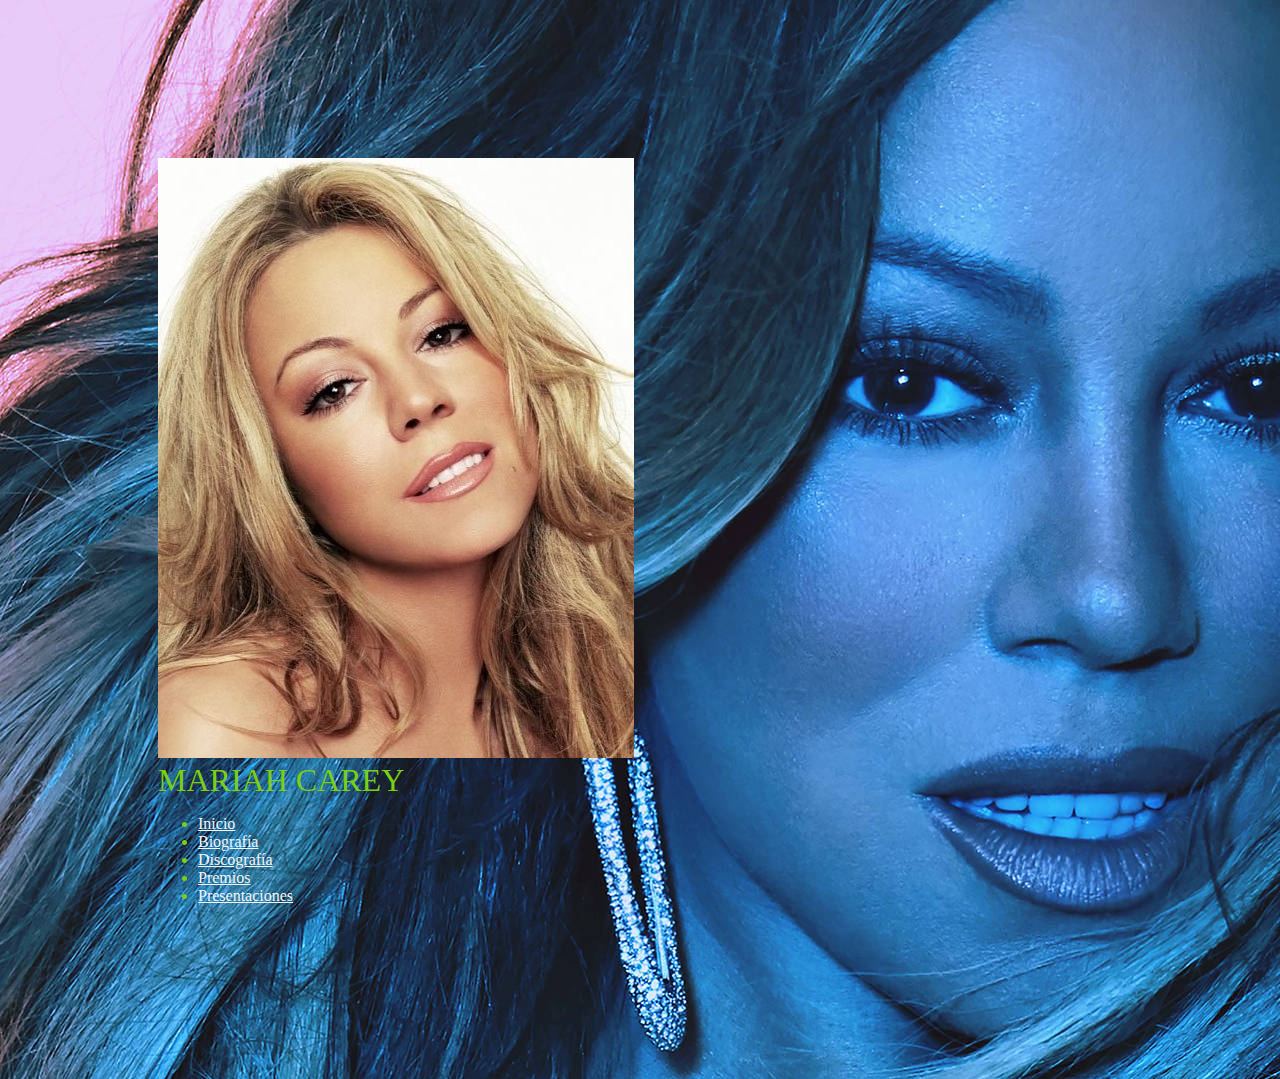
<file: PreEntrega1Ruiz/PreEntrega 1/index.html>
<!DOCTYPE html>
<html lang="en">
<head>
    <meta charset="UTF-8">
    <meta http-equiv="X-UA-Compatible" content="IE=edge">
    <meta name="viewport" content="width=device-width, initial-scale=1.0, maximum-scale=1.0, minimum-scale=1.0">
    <link rel="shortcut icon" href="img/logominiweb.jfif" alt="MC">
    <!--Link a css-->
    <link rel="stylesheet" href="css/styles.css">
    <title>Mariah Carey</title>
</head>
<body>
    <div class="contenedor">
    <header>
    <main>
    <img src="img/mariahportada.jpg" alt="Mariah Carey">
    <nav>
    <section id="menu">
        <FONT SIZE=6>MARIAH CAREY</font>
        <ul>
            <li><a href="index.html">Inicio</a>
            <li><a href="pages/biografia.html">Biografía</a></li>
            <li><a href="pages/discografia.html">Discografía</a></li>
            <li><a href="pages/premios.html">Premios</a></li>
            <li><a href="pages/presentaciones.html">Presentaciones</a>
            </li>
        </ul>
    </section>
    </nav>
    </main>
    </header>
</body>
</html>
</file>
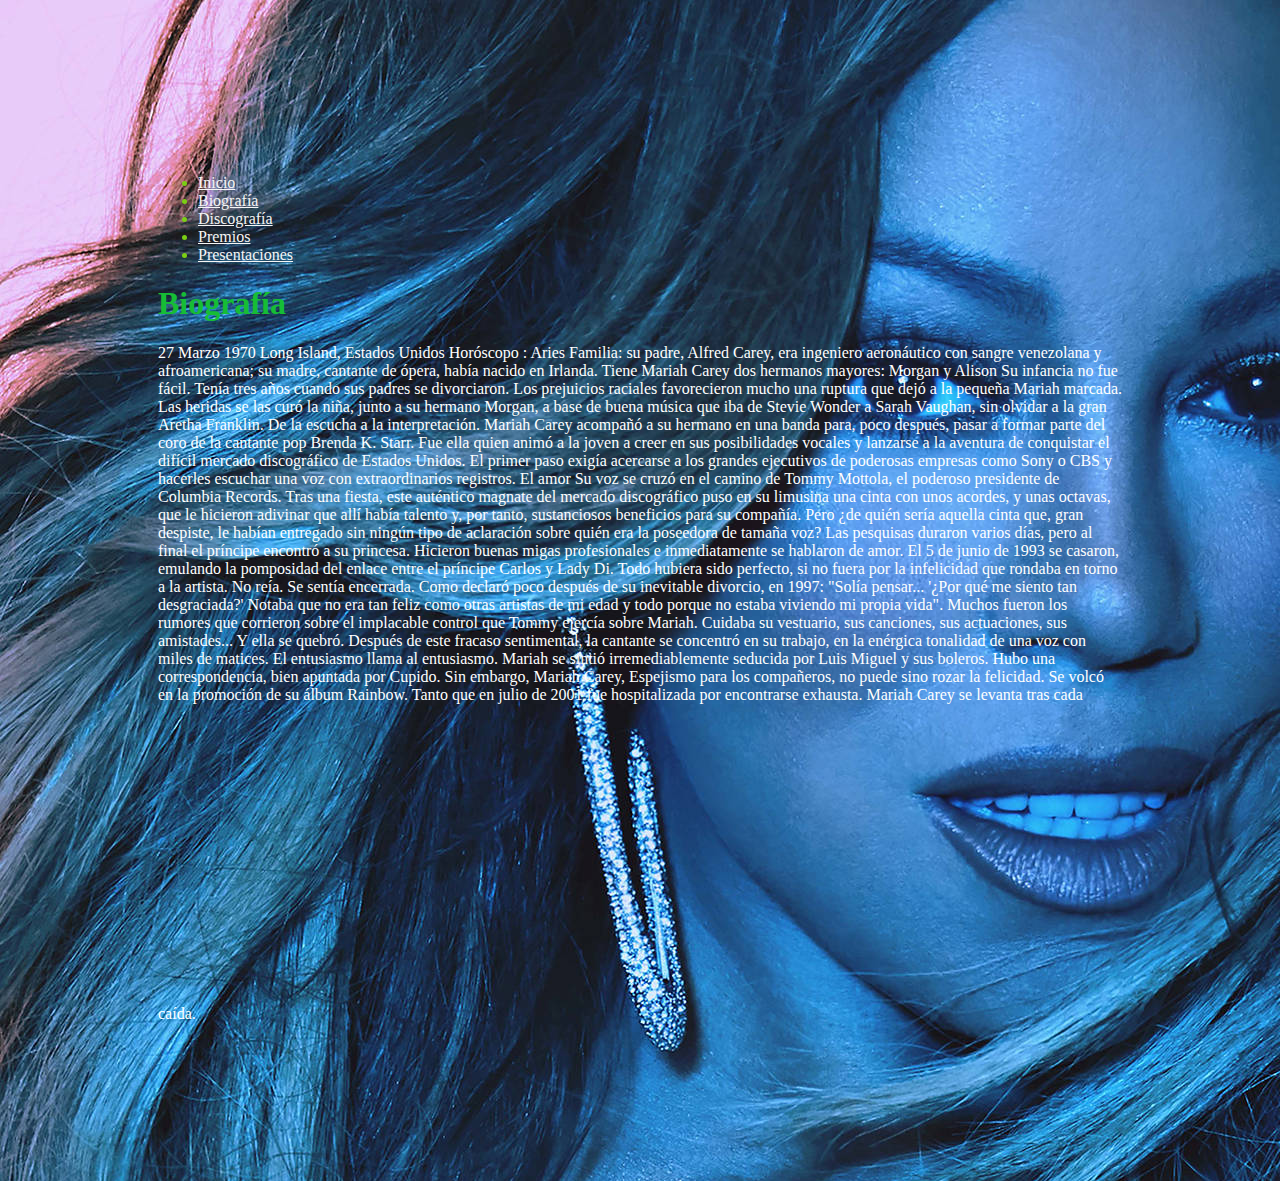
<file: PreEntrega 1/pages/biografia.html>
<!DOCTYPE html>
<html lang="en">
<head>
    <meta charset="UTF-8">
    <meta http-equiv="X-UA-Compatible" content="IE=edge">
    <meta name="viewport" content="width=device-width, initial-scale=1.0>
    <link rel="shortcut icon" href="../img/logominiweb.jfif" alt="MC">
    <!--Link a css-->
    <link rel="stylesheet" href="../css/styles.css">
    <title>MariahCarey</title>
</head>
<body>
    <header>
        <nav>
        <section id="menu">
            <ul>
                <li><a href="../index.html">Inicio</a>
                <li><a href="biografia.html">Biografía</a>
                <li><a href="discografia.html">Discografía</a>
                <li><a href="premios.html">Premios</a>
                <li><a href="presentaciones.html">Presentaciones</a>
                </li>
            </ul>
        </section>
        </nav>
        </header>
        <section>
            <h1>Biografía</h1>
        </section>
            <main>
                27 Marzo 1970

                Long Island, Estados Unidos
                
                
                Horóscopo : Aries
                
                
                Familia: su padre, Alfred Carey, era ingeniero aeronáutico con sangre venezolana y afroamericana; su madre, cantante de ópera, había nacido en Irlanda. Tiene Mariah Carey dos hermanos mayores: Morgan y Alison
                
                Su infancia no fue fácil. Tenía tres años cuando sus padres se divorciaron. Los prejuicios raciales favorecieron mucho una ruptura que dejó a la pequeña Mariah marcada. Las heridas se las curó la niña, junto a su hermano Morgan, a base de buena música que iba de Stevie Wonder a Sarah Vaughan, sin olvidar a la gran Aretha Franklin.
                
                De la escucha a la interpretación. Mariah Carey acompañó a su hermano en una banda para, poco después, pasar a formar parte del coro de la cantante pop Brenda K. Starr. Fue ella quien animó a la joven a creer en sus posibilidades vocales y lanzarse a la aventura de conquistar el difícil mercado discográfico de Estados Unidos. El primer paso exigía acercarse a los grandes ejecutivos de poderosas empresas como Sony o CBS y hacerles escuchar una voz con extraordinarios registros.
                El amor
                
                Su voz se cruzó en el camino de Tommy Mottola, el poderoso presidente de Columbia Records. Tras una fiesta, este auténtico magnate del mercado discográfico puso en su limusina una cinta con unos acordes, y unas octavas, que le hicieron adivinar que allí había talento y, por tanto, sustanciosos beneficios para su compañía. Pero ¿de quién sería aquella cinta que, gran despiste, le habían entregado sin ningún tipo de aclaración sobre quién era la poseedora de tamaña voz? Las pesquisas duraron varios días, pero al final el príncipe encontró a su princesa. Hicieron buenas migas profesionales e inmediatamente se hablaron de amor.
                
                El 5 de junio de 1993 se casaron, emulando la pomposidad del enlace entre el príncipe Carlos y Lady Di. Todo hubiera sido perfecto, si no fuera por la infelicidad que rondaba en torno a la artista. No reía. Se sentía encerrada. Como declaró poco después de su inevitable divorcio, en 1997: "Solía pensar... '¿Por qué me siento tan desgraciada?' Notaba que no era tan feliz como otras artistas de mi edad y todo porque no estaba viviendo mi propia vida". Muchos fueron los rumores que corrieron sobre el implacable control que Tommy ejercía sobre Mariah. Cuidaba su vestuario, sus canciones, sus actuaciones, sus amistades... Y ella se quebró.
                
                Después de este fracaso sentimental, la cantante se concentró en su trabajo, en la enérgica tonalidad de una voz con miles de matices. El entusiasmo llama al entusiasmo. Mariah se sintió irremediablemente seducida por Luis Miguel y sus boleros. Hubo una correspondencia, bien apuntada por Cupido. Sin embargo, Mariah Carey, Espejismo para los compañeros, no puede sino rozar la felicidad. Se volcó en la promoción de su álbum Rainbow. Tanto que en julio de 2001 fue hospitalizada por encontrarse exhausta.
                
                Mariah Carey se levanta tras cada caída.
                
        
       
            <iframe width="100" height="315" src="https://www.youtube.com/embed/YzcGYlpf9K8" title="YouTube video player" frameborder="0" allow="accelerometer; autoplay; clipboard-write; encrypted-media; gyroscope; picture-in-picture; web-share" allowfullscreen></iframe>
            </main>
</body>
</html>
</file>
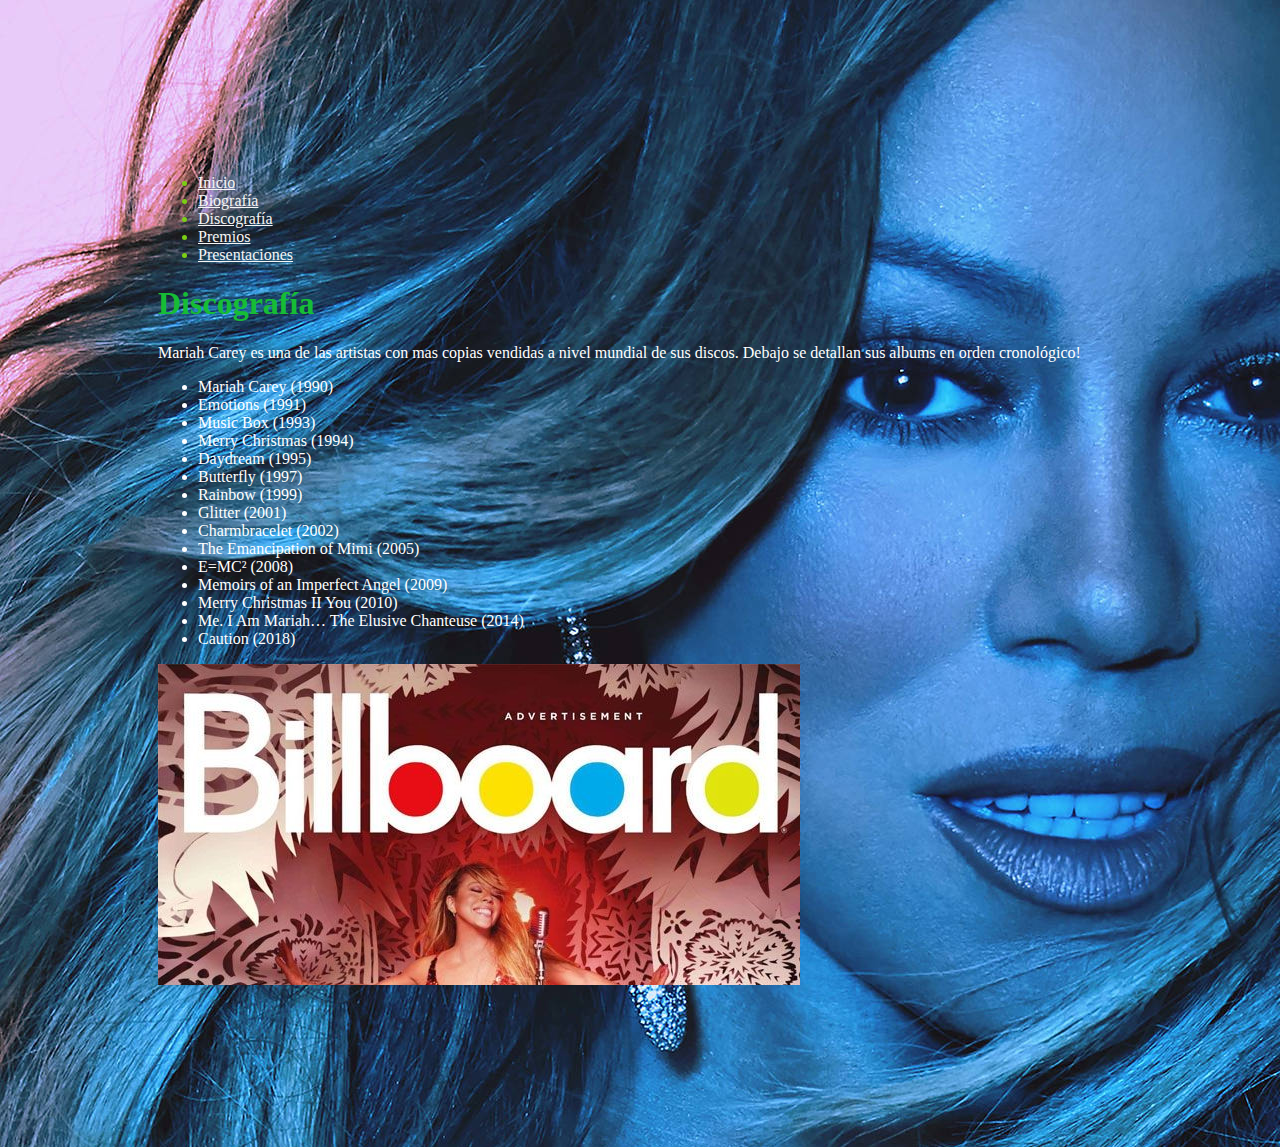
<file: PreEntrega 1/pages/discografia.html>
<!DOCTYPE html>
<html lang="en">
<head>
    <meta charset="UTF-8">
    <meta http-equiv="X-UA-Compatible" content="IE=edge">
    <meta name="viewport" content="width=device-width, initial-scale=1.0>
    <link rel="shortcut icon" href="../img/logominiweb.jfif" type="MC">
    <!--Link a css-->
    <link rel="stylesheet" href="../css/styles.css">
    <title>MariahCarey</title>
</head>
<body>
    <header>
        <nav>
        <section id="menu">
            <ul>
                <li><a href="../index.html">Inicio</a>
                <li><a href="biografia.html">Biografía</a>
                <li><a href="discografia.html">Discografía</a>
                <li><a href="premios.html">Premios</a>
                <li><a href="presentaciones.html">Presentaciones</a>
                </li>
            </ul>
        </section>
        </nav>
        </header>
        <section>
            <h1>Discografía</h1>
        </section>
        <main>
            
                Mariah Carey es una de las artistas con mas copias vendidas a nivel mundial de sus discos.
                Debajo se detallan sus albums en orden cronológico!
           
            <ul>
            <li>Mariah Carey (1990)</li>
            <li>Emotions (1991)</li>
            <li>Music Box (1993)</li>
            <li>Merry Christmas (1994)</li>
            <li>Daydream (1995)</li>
            <li>Butterfly (1997)</li>
            <li>Rainbow (1999)</li>
            <li>Glitter (2001)</li>
            <li>Charmbracelet (2002)</li>
            <li>The Emancipation of Mimi (2005)</li>
            <li>E=MC² (2008)</li>
            <li>Memoirs of an Imperfect Angel (2009)</li>
            <li>Merry Christmas II You (2010)</li>
            <li>Me. I Am Mariah… The Elusive Chanteuse (2014)</li>
            <li>Caution (2018)</li>
            </li>
            </ul>
            <section id="main img">
            <img src="../img/mariahbillboard.jpg" alt="Billboard">
            </section>
        </main>
</body>
</html>
</file>
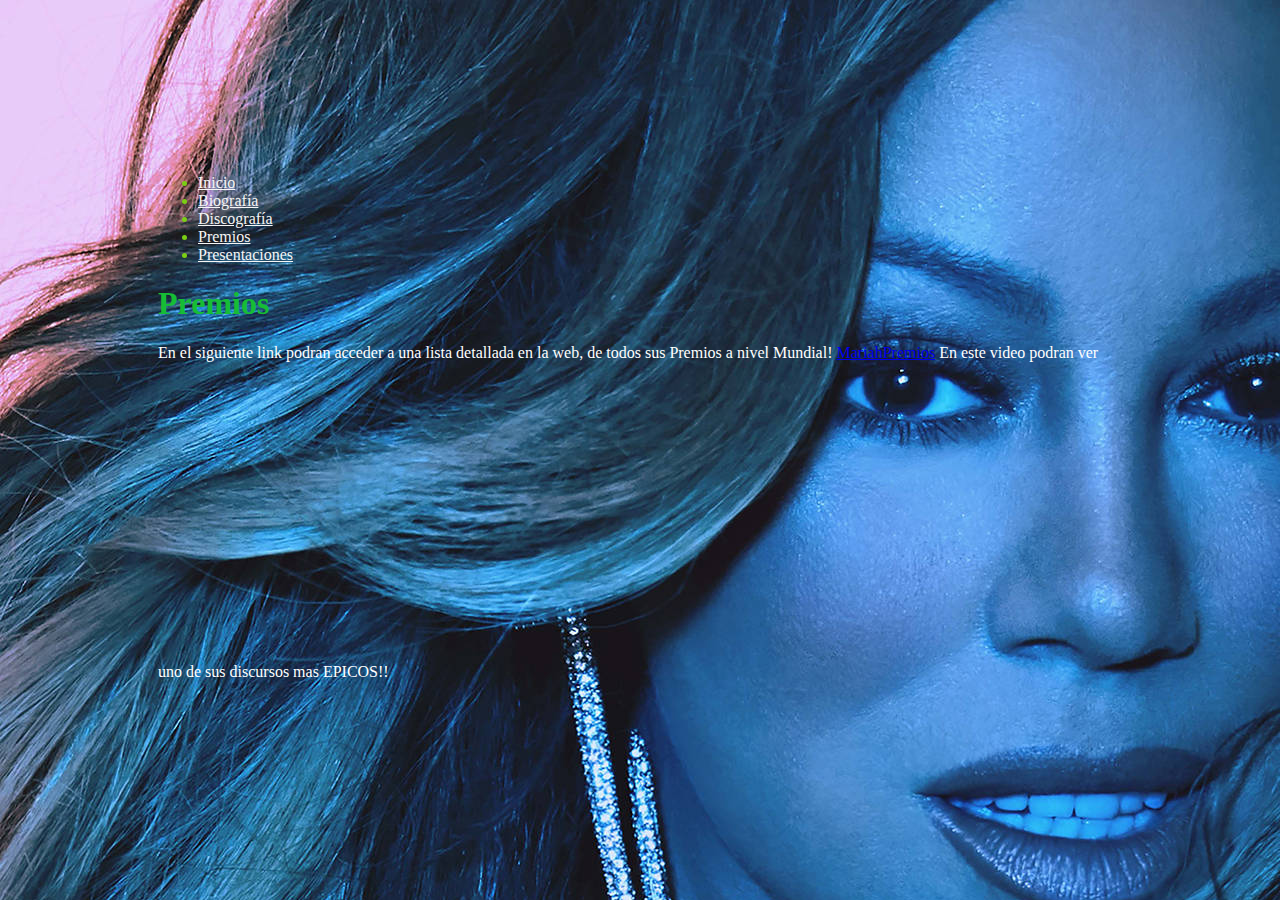
<file: PreEntrega 1/pages/premios.html>
<!DOCTYPE html>
<html lang="en">
<head>
    <meta charset="UTF-8">
    <meta http-equiv="X-UA-Compatible" content="IE=edge">
    <meta name="viewport" content="width=device-width, initial-scale=1.0">
    <link rel="shortcut icon" href="../img/logominiweb.jfif" type="MC">
    <!--Link a css-->
    <link rel="stylesheet" href="../css/styles.css">
    <title>MariahCarey</title>
</head>
<body>
    <header>
        <nav>
        <section id="menu">
            <ul>
                <li><a href="../index.html">Inicio</a>
                <li><a href="biografia.html">Biografía</a></li>
                <li><a href="discografia.html">Discografía</a></li>
                <li><a href="premios.html">Premios</a></li>
                <li><a href="presentaciones.html">Presentaciones</a>
                </li>
            </ul>
        </section>
        </nav>
        </header>
        <section>
            <h1>Premios</h1>
        </section>
        <main>
             En el siguiente link podran acceder a una lista detallada en la web, de todos sus Premios a nivel Mundial!
             
             <a href="https://www.mundomariah.com/wordpress/zona-mariah/premios-de-mariah-carey/">MariahPremios</a>

             
                En este video podran ver uno de sus discursos mas EPICOS!!
             
             <iframe width="560" height="315" src="https://www.youtube.com/embed/t0BicvDItkY" title="YouTube video player" frameborder="0" allow="accelerometer; autoplay; clipboard-write; encrypted-media; gyroscope; picture-in-picture; web-share" allowfullscreen></iframe>
        </main>  
</body>
</html>
</file>
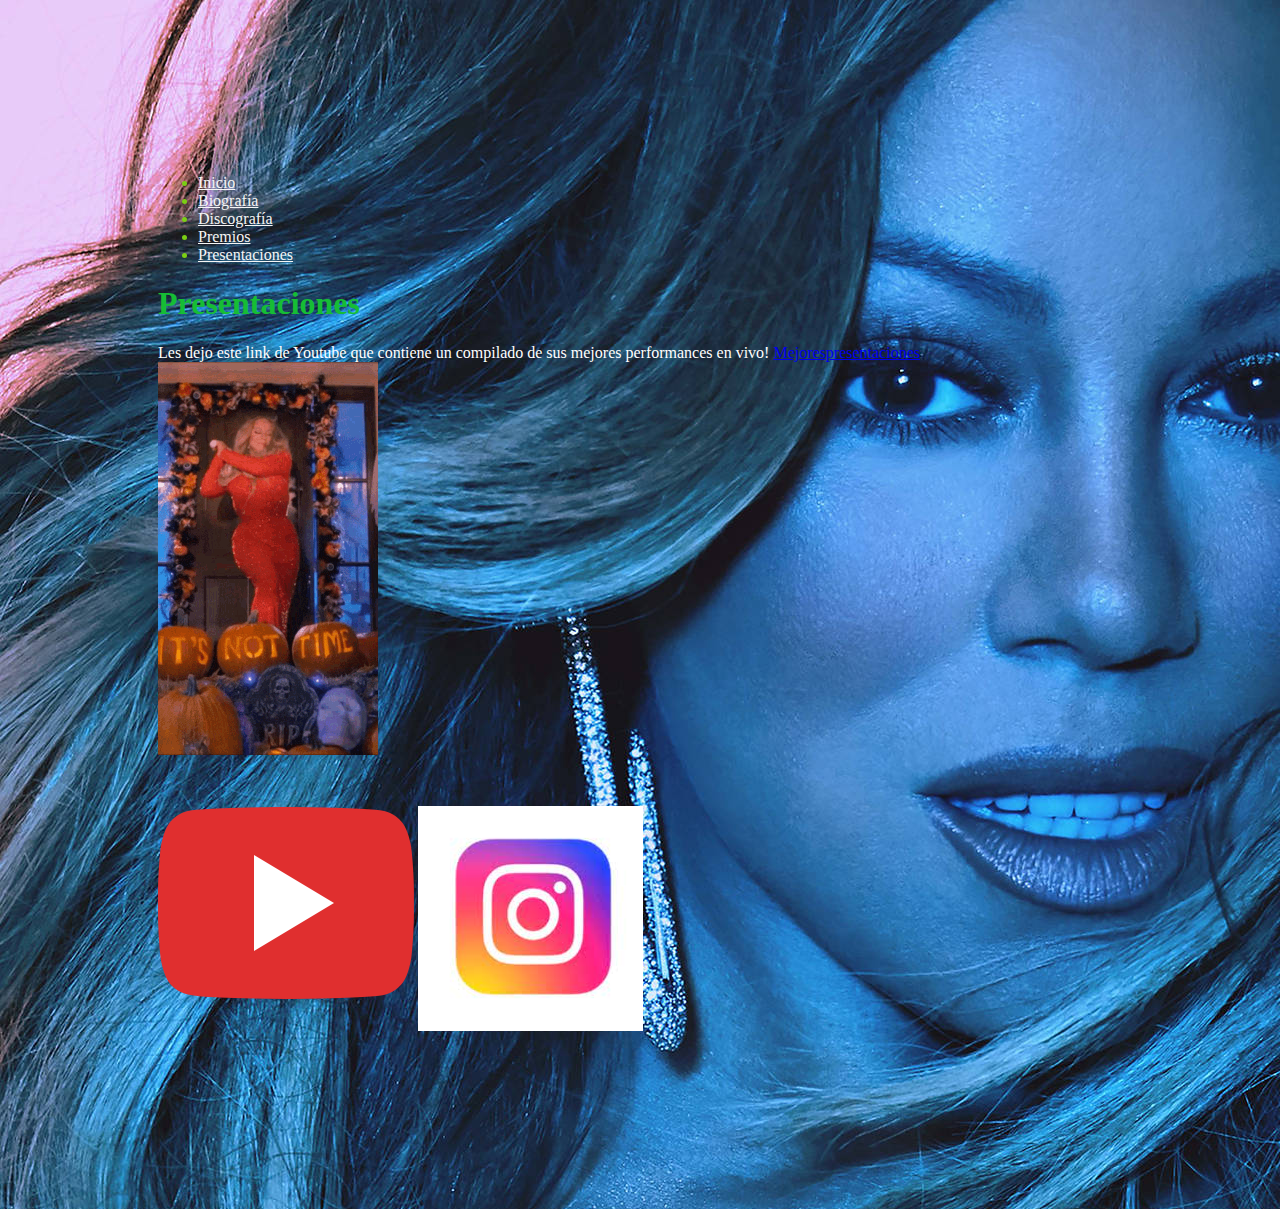
<file: PreEntrega 1/pages/presentaciones.html>
<!DOCTYPE html>
<html lang="en">
<head>
    <meta charset="UTF-8">
    <meta http-equiv="X-UA-Compatible" content="IE=edge">
    <meta name="viewport" content="width=device-width, initial-scale=1.0">
    <link rel="shortcut icon" href="../img/logominiweb.jfif" alt="MC">
    <!--Link a css-->
    <link rel="stylesheet" href="../css/styles.css">
    <title>MariahCarey</title>
</head>
<body>
    <header>
        <nav>
        <section id="menu">
            <ul>
                <li><a href="../index.html">Inicio</a>
                <li><a href="biografia.html">Biografía</a>
                <li><a href="discografia.html">Discografía</a>
                <li><a href="premios.html">Premios</a>
                <li><a href="presentaciones.html">Presentaciones</a>
                </li>
            </ul>
        </section>
        </nav>
        </header>
        <section>
            <h1>Presentaciones</h1>
        </section>
        <main>
            Les dejo este link de Youtube que contiene un compilado de sus mejores performances en vivo!
            <a href="https://www.youtube.com/watch?v=ZzzCn3lPoHM">Mejorespresentaciones</a>
        </main>
        <div>
            <img src="../img/mariahfinal.gif" alt="gifmariah">
        </div>
        <footer>
        <p> 
            <a title="MariahYoutube" href="https://www.youtube.com/channel/UCurpiDXSkcUbgdMwHNZkrCg"><img src="../img/icono_youtube.png" alt="Mariah"/></a>
            <a title="MariahInstagram" href="https://www.instagram.com/mariahcarey/"><img src="../img/instagramicono.jfif" alt="Mariahinst"/></a>
        </p>
        </footer>
</body>
</html>
</file>
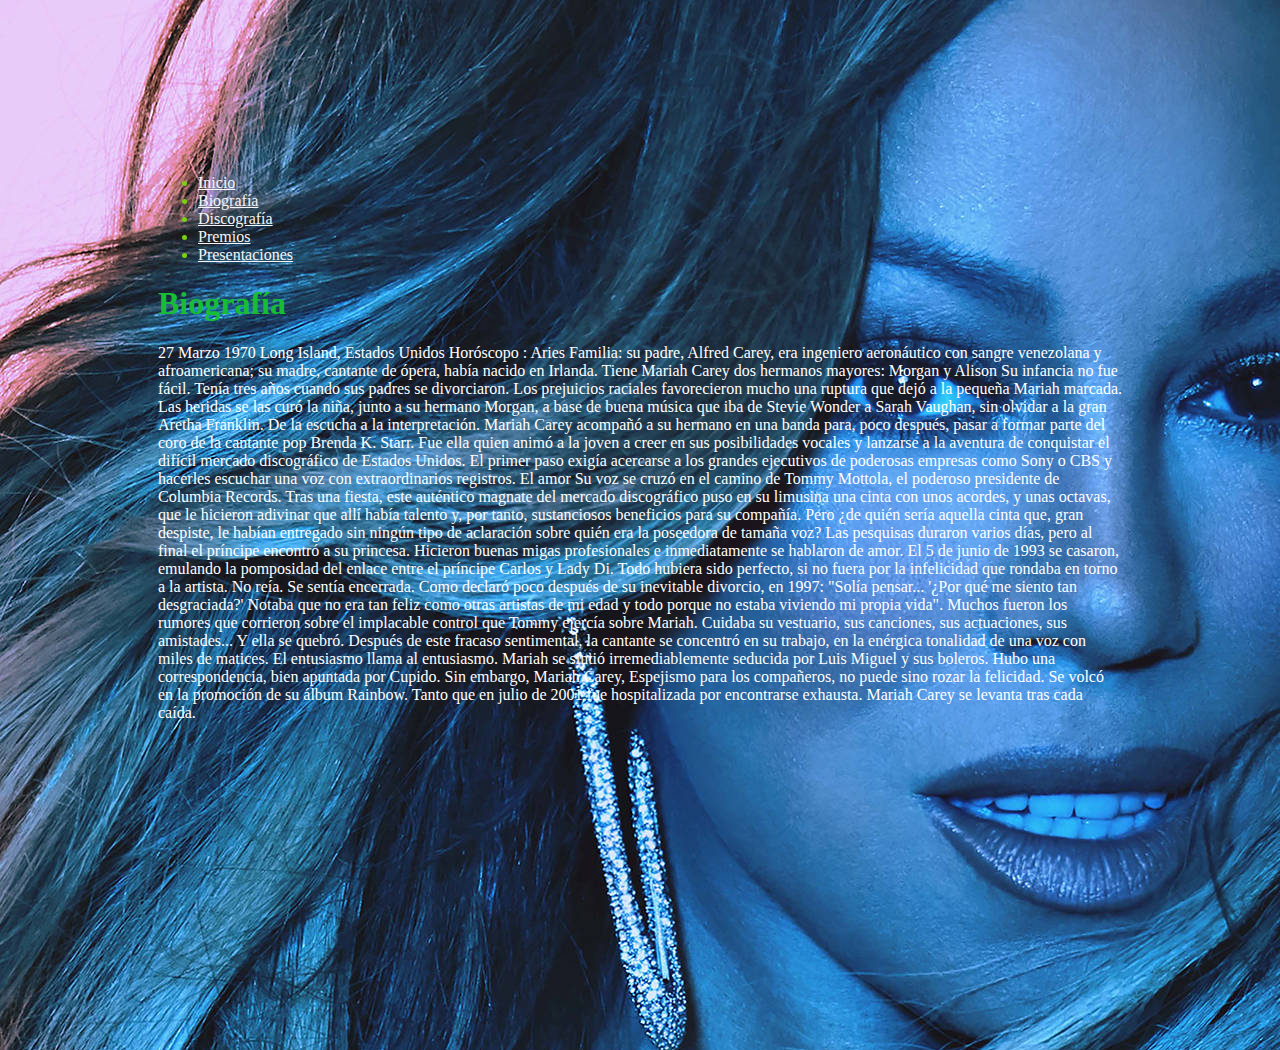
<file: PreEntrega1Ruiz/PreEntrega 1/pages/biografia.html>
<!DOCTYPE html>
<html lang="en">
<head>
    <meta charset="UTF-8">
    <meta http-equiv="X-UA-Compatible" content="IE=edge">
    <meta name="viewport" content="width=device-width, initial-scale=1.0">
    <link rel="stylesheet" href="https://cdnjs.cloudflare.com/ajax/libs/animate.css/4.1.1/animate.min.css">
    <link rel="shortcut icon" href="../img/logominiweb.jfif" alt="MC">
    <!--Link a css-->
    <link rel="stylesheet" href="../css/styles.css">
    <title>MariahCarey</title>
</head>
<body>
    <header>
        <nav>
        <section id="menu">
            <ul>
                <li><a href="../index.html">Inicio</a>
                <li><a href="biografia.html">Biografía</a>
                <li><a href="discografia.html">Discografía</a>
                <li><a href="premios.html">Premios</a>
                <li><a href="presentaciones.html">Presentaciones</a>
                </li>
            </ul>
        </section>
        </nav>
        </header>
        <section>
            <h1>Biografía</h1>
        </section>
            <main>
            <p>27 Marzo 1970

                Long Island, Estados Unidos
                
                
                Horóscopo : Aries
                
                
                Familia: su padre, Alfred Carey, era ingeniero aeronáutico con sangre venezolana y afroamericana; su madre, cantante de ópera, había nacido en Irlanda. Tiene Mariah Carey dos hermanos mayores: Morgan y Alison
                
                Su infancia no fue fácil. Tenía tres años cuando sus padres se divorciaron. Los prejuicios raciales favorecieron mucho una ruptura que dejó a la pequeña Mariah marcada. Las heridas se las curó la niña, junto a su hermano Morgan, a base de buena música que iba de Stevie Wonder a Sarah Vaughan, sin olvidar a la gran Aretha Franklin.
                
                De la escucha a la interpretación. Mariah Carey acompañó a su hermano en una banda para, poco después, pasar a formar parte del coro de la cantante pop Brenda K. Starr. Fue ella quien animó a la joven a creer en sus posibilidades vocales y lanzarse a la aventura de conquistar el difícil mercado discográfico de Estados Unidos. El primer paso exigía acercarse a los grandes ejecutivos de poderosas empresas como Sony o CBS y hacerles escuchar una voz con extraordinarios registros.
                El amor
                
                Su voz se cruzó en el camino de Tommy Mottola, el poderoso presidente de Columbia Records. Tras una fiesta, este auténtico magnate del mercado discográfico puso en su limusina una cinta con unos acordes, y unas octavas, que le hicieron adivinar que allí había talento y, por tanto, sustanciosos beneficios para su compañía. Pero ¿de quién sería aquella cinta que, gran despiste, le habían entregado sin ningún tipo de aclaración sobre quién era la poseedora de tamaña voz? Las pesquisas duraron varios días, pero al final el príncipe encontró a su princesa. Hicieron buenas migas profesionales e inmediatamente se hablaron de amor.
                
                El 5 de junio de 1993 se casaron, emulando la pomposidad del enlace entre el príncipe Carlos y Lady Di. Todo hubiera sido perfecto, si no fuera por la infelicidad que rondaba en torno a la artista. No reía. Se sentía encerrada. Como declaró poco después de su inevitable divorcio, en 1997: "Solía pensar... '¿Por qué me siento tan desgraciada?' Notaba que no era tan feliz como otras artistas de mi edad y todo porque no estaba viviendo mi propia vida". Muchos fueron los rumores que corrieron sobre el implacable control que Tommy ejercía sobre Mariah. Cuidaba su vestuario, sus canciones, sus actuaciones, sus amistades... Y ella se quebró.
                
                Después de este fracaso sentimental, la cantante se concentró en su trabajo, en la enérgica tonalidad de una voz con miles de matices. El entusiasmo llama al entusiasmo. Mariah se sintió irremediablemente seducida por Luis Miguel y sus boleros. Hubo una correspondencia, bien apuntada por Cupido. Sin embargo, Mariah Carey, Espejismo para los compañeros, no puede sino rozar la felicidad. Se volcó en la promoción de su álbum Rainbow. Tanto que en julio de 2001 fue hospitalizada por encontrarse exhausta.
                
                Mariah Carey se levanta tras cada caída.
            <iframe width="100%" height="80%" src="https://www.youtube.com/embed/YzcGYlpf9K8" title="YouTube video player" frameborder="0" allow="accelerometer; autoplay; clipboard-write; encrypted-media; gyroscope; picture-in-picture; web-share" allowfullscreen>
            </iframe>
            </p>
        </main>
</body>
</html>
</file>
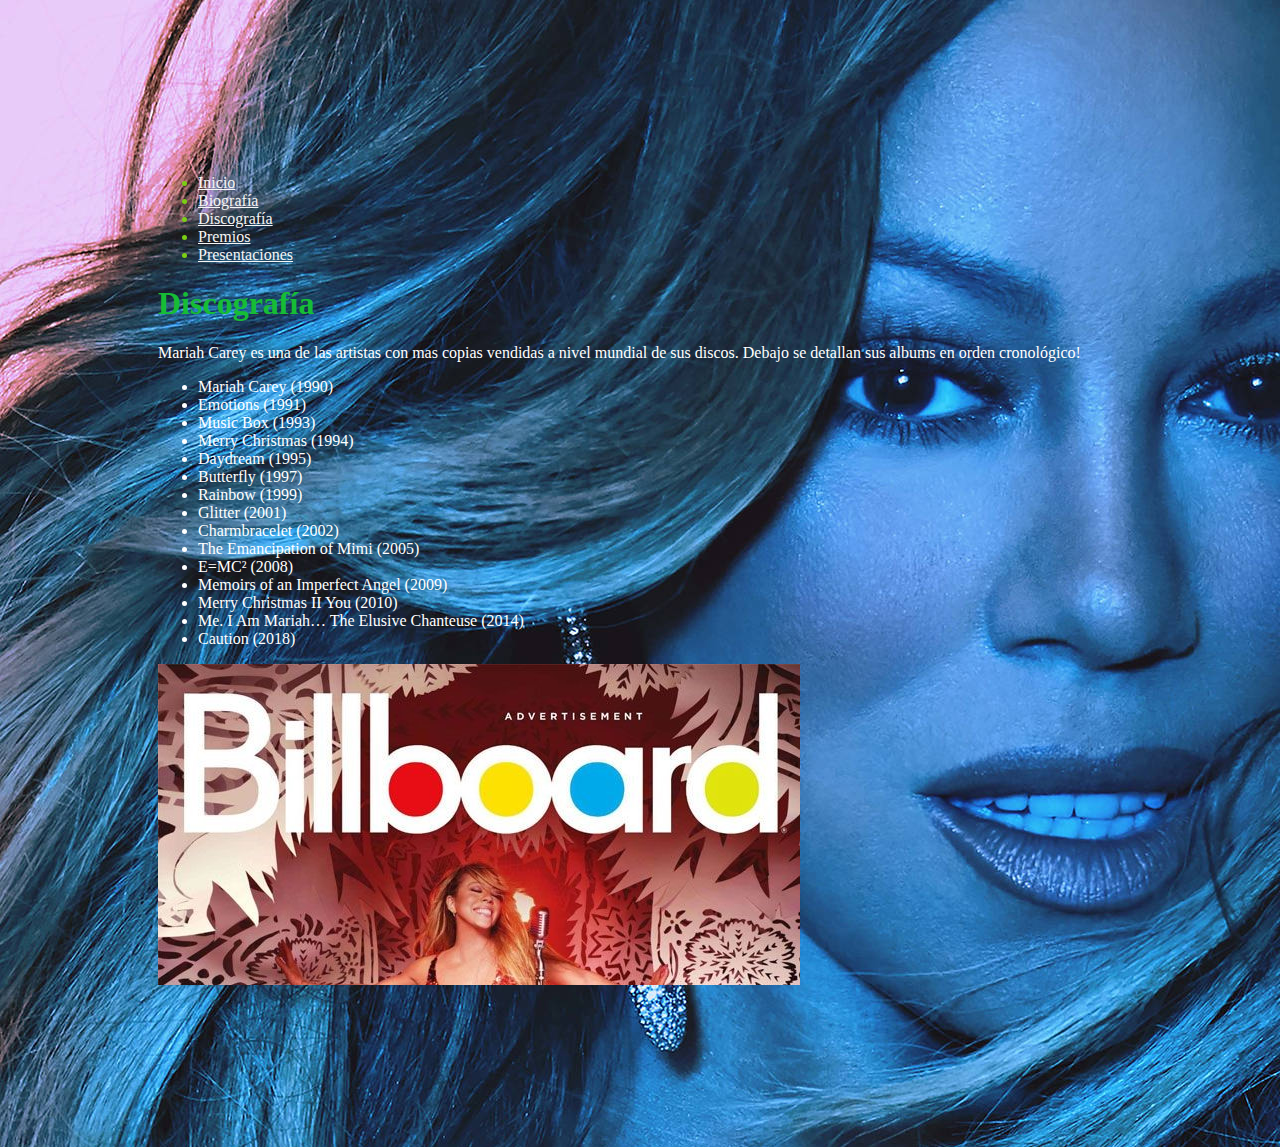
<file: PreEntrega1Ruiz/PreEntrega 1/pages/discografia.html>
<!DOCTYPE html>
<html lang="en">
<head>
    <meta charset="UTF-8">
    <meta http-equiv="X-UA-Compatible" content="IE=edge">
    <meta name="viewport" content="width=device-width, initial-scale=1.0">
    <link rel="stylesheet" href="https://cdnjs.cloudflare.com/ajax/libs/animate.css/4.1.1/animate.min.css">
    <link rel="shortcut icon" href="../img/logominiweb.jfif" type="MC">
    <!--Link a css-->
    <link rel="stylesheet" href="../css/styles.css">
    <title>MariahCarey</title>
</head>
<body>
    <header>
        <nav>
        <section id="menu">
            <ul>
                <li><a href="../index.html">Inicio</a>
                <li><a href="biografia.html">Biografía</a>
                <li><a href="discografia.html">Discografía</a>
                <li><a href="premios.html">Premios</a>
                <li><a href="presentaciones.html">Presentaciones</a>
                </li>
            </ul>
        </section>
        </nav>
        </header>
        <section>
            <h1>Discografía</h1>
        </section>
        <main>
            
                Mariah Carey es una de las artistas con mas copias vendidas a nivel mundial de sus discos.
                Debajo se detallan sus albums en orden cronológico!
           
            <ul>
            <li>Mariah Carey (1990)</li>
            <li>Emotions (1991)</li>
            <li>Music Box (1993)</li>
            <li>Merry Christmas (1994)</li>
            <li>Daydream (1995)</li>
            <li>Butterfly (1997)</li>
            <li>Rainbow (1999)</li>
            <li>Glitter (2001)</li>
            <li>Charmbracelet (2002)</li>
            <li>The Emancipation of Mimi (2005)</li>
            <li>E=MC² (2008)</li>
            <li>Memoirs of an Imperfect Angel (2009)</li>
            <li>Merry Christmas II You (2010)</li>
            <li>Me. I Am Mariah… The Elusive Chanteuse (2014)</li>
            <li>Caution (2018)</li>
            </li>
            </ul>
            <div class="billboard2">
            <img src="../img/mariahbillboard.jpg" alt="Billboard">
            </div>
        </main>
</body>
</html>
</file>
<file: PreEntrega1Ruiz/PreEntrega 1/css/styles.css>
h1{
    color: rgb(22, 189, 53);
}
header{
    color:rgb(123, 207, 20);
}
body {
    background-image: url(../img/mariahfondos.jpg);
    padding: 150px;
    font-family: 'Times New Roman', Times, serif;
    color: white;
}
#menu li a {
color: whitesmoke;
}
@media only screen and (max-width:768px) {
.billboard2 img {
 height: 200px;
}
}
</file>
<file: PreEntrega 1/css/styles.css>
h1{
    color: rgb(22, 189, 53);
}
header{
    color:rgb(123, 207, 20);
}
body {
    background-image: url(../img/mariahfondos.jpg);
    padding: 150px;
    font-family: 'Times New Roman', Times, serif;
    color: white;
}
#menu li a {
color: whitesmoke;
}
@media only screen and (max-width:768px) {
.billboard2 img {
 height: 200px;
}
}
</file>
